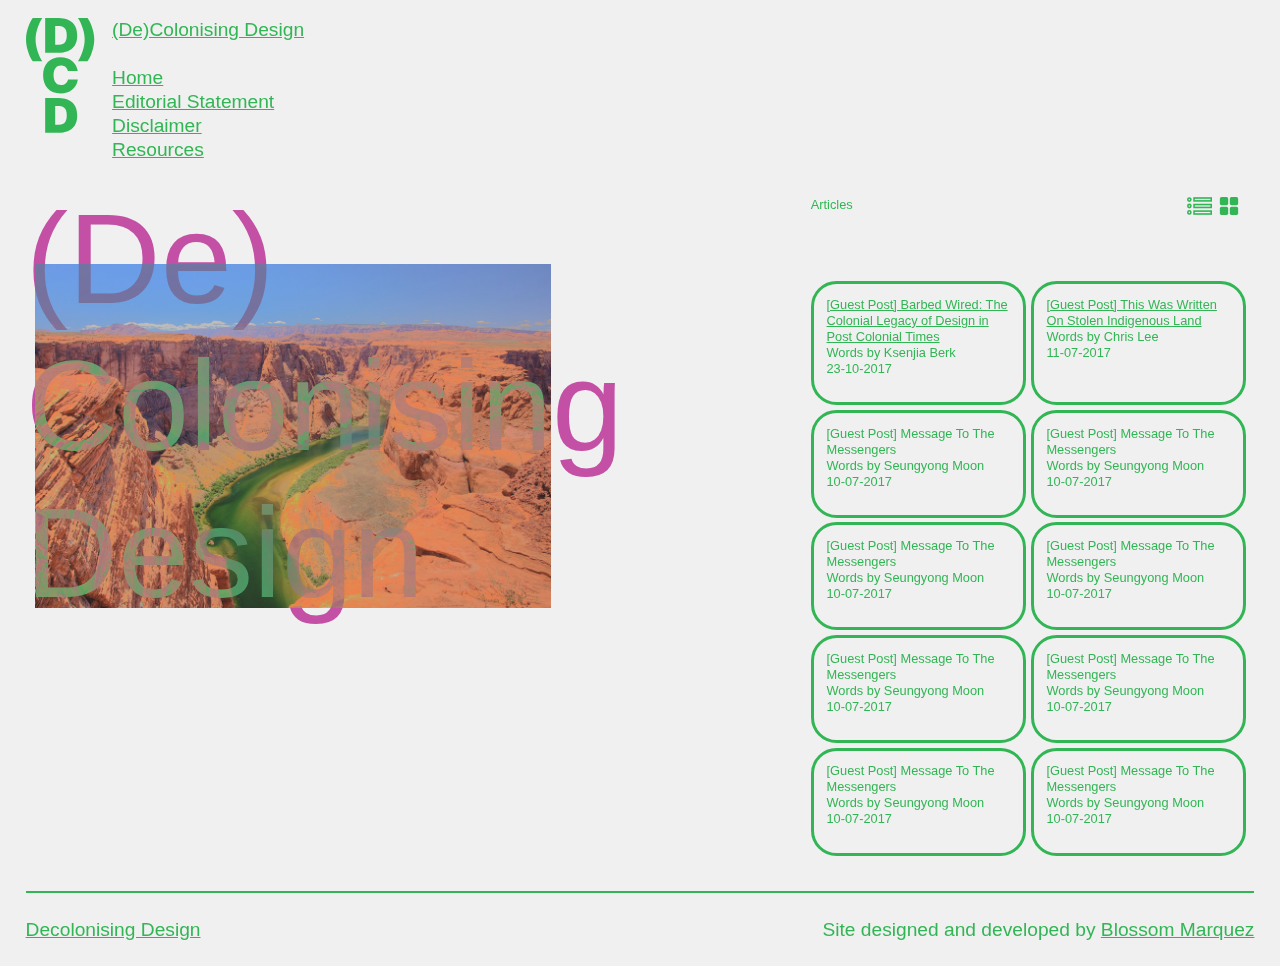
<file: index.html>
<!DOCTYPE html>
<html lang="en">

<head>
  <meta charset="UTF-8">
  <meta name="viewport" content="width=device-width, initial-scale=1.0">
  <!--Make sure to change page title-->
  <title>(De)Colonising Design</title>
  <!--Make sure to change stylesheet link-->
  <link rel="stylesheet" href="style.css">
</head>

<body>
  <!--Build your website inside this grid-->
  <div class="grid">
    <div id="logo"><img src="./images/DCD.svg"></div>
    <div class="head">
      <p><a href="https://www.decolonisingdesign.com/" target="_blank">(De)Colonising Design</a></p>
      <br>
      <p>
        <a href="." target="_self">Home</a>
      </p>
      <a href="./editorial-statement/index.html" target="_self">Editorial Statement</a>
      <br>
      <a href="./disclaimer/index.html" target="_self">Disclaimer</a>
      <br>
      <a href="./resources/index.html" target="_self">Resources</a>
      <!-- <br> -->
      <!-- <a id="foonote-form" href="./Webapp-form/index.html" target="_self">Footnotes Submission Form</a> -->
    </div>

    <div class="content">
      <p>(De)</p>
      <p>Colonising</p>
      <p>Design</p>
    </div>

    <div id="articlescontainer">
      <p id="top">Articles</p>
      <div id="top2">
        <a href="."> <img src="./Icons/List View Icon.svg"></a>
        <a href="."> <img src="./Icons/Grid View Active.svg"> </a>
      </div>
      <div id="subcontainer">
        <div id="art1">
          <a href="./article1/index.html">[Guest Post] Barbed Wired: The Colonial Legacy of Design in Post Colonial Times</a></p>
          <p>Words by Ksenjia Berk</p>
          <p>23-10-2017</p>
        </div>
        <div id="art2">
          <a href="./article2/index.html">[Guest Post] This Was Written On Stolen Indigenous Land</a>
          <p>Words by Chris Lee</p>
          <p>11-07-2017</p>
        </div>
    <div id="art3"> 
          <p>[Guest Post] Message To The Messengers</p>
          <p>Words by Seungyong Moon</p>
          <p>10-07-2017</p>
        </div>
        <div id="art4">
          <p>[Guest Post] Message To The Messengers</p>
          <p>Words by Seungyong Moon</p>
          <p>10-07-2017</p>
        </div>
        <div id="art5">
          <p>[Guest Post] Message To The Messengers</p>
          <p>Words by Seungyong Moon</p>
          <p>10-07-2017</p>
        </div>
        <div id="art6">
          <p>[Guest Post] Message To The Messengers</p>
          <p>Words by Seungyong Moon</p>
          <p>10-07-2017</p>
        </div>
        <div id="art7">
          <p>[Guest Post] Message To The Messengers</p>
          <p>Words by Seungyong Moon</p>
          <p>10-07-2017</p>
        </div>
        <div id="art8">
          <p>[Guest Post] Message To The Messengers</p>
          <p>Words by Seungyong Moon</p>
          <p>10-07-2017</p>
        </div>
        <div id="art9">
          <p>[Guest Post] Message To The Messengers</p>
          <p>Words by Seungyong Moon</p>
          <p>10-07-2017</p>
        </div>
        <div id="art10">
          <p>[Guest Post] Message To The Messengers</p>
          <p>Words by Seungyong Moon</p>
          <p>10-07-2017</p>
        </div>

      </div>
    </div>

    <div id="footer">
      <a id="link" href=".." target="_self">Decolonising Design</a>
      <p id="credit"> Site designed and developed by <a href="https://www.studioapriori.xyz" target="_self">Blossom
        Marquez</a></p>
    </div>
  </div>
  <!--This is the end of the grid div-->
</body>
<script src="./JS/list-view-grid-view.js"></script>

</html>
</file>
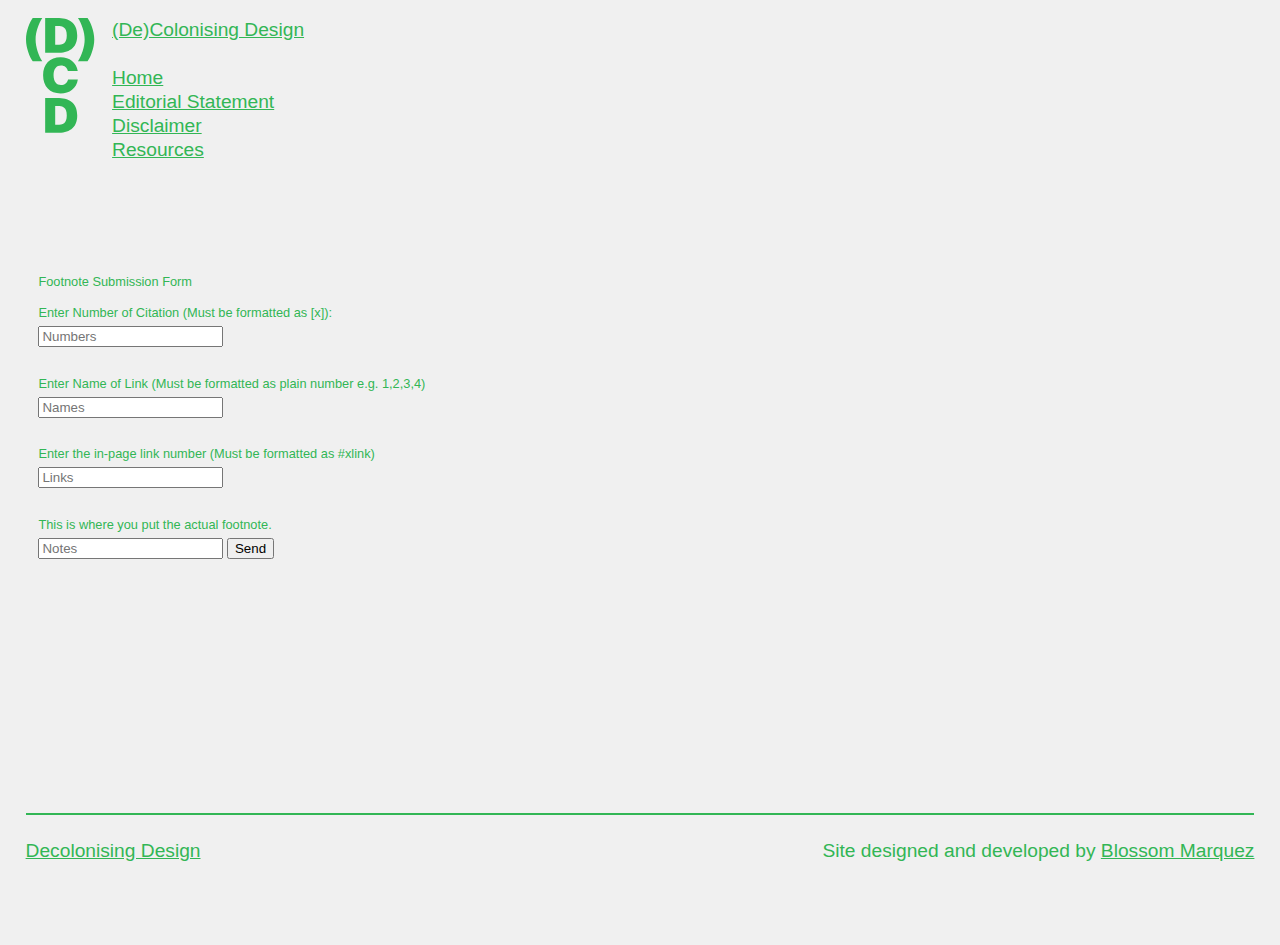
<file: Webapp-form/index.html>
<!DOCTYPE html>
<html lang="en">

<head>
    <meta charset="UTF-8">
    <meta name="viewport" content="width=device-width, initial-scale=1.0">
    <!--Make sure to change page title-->
    <title>(De)Colonising Design</title>
    <!--Make sure to change stylesheet link-->
    <link rel="stylesheet" href="style.css">
</head>

<body>
    <!--Build your website inside this grid-->
    <div class="grid">
        <div id="logo"><img src="../images/DCD.svg"></div>
        <div class="head">
            <p><a href="https://www.decolonisingdesign.com/" target="_blank">(De)Colonising Design</a></p>
            <br>
            <p>
                <a href="../index.html" target="_self">Home</a>
            </p>
            <a href="../editorial-statement/index.html" target="_self">Editorial Statement</a>
            <br>
            <a href="../disclaimer/index.html" target="_self">Disclaimer</a>
            <br>
            <a href="../resources/index.html" target="_self">Resources</a>
        </div>

        <div id="articlescontainer">
            <p class="paragraph" id="top">Footnote Submission Form</p>
            <form id="my-form" method="POST"
                action="https://script.google.com/macros/s/AKfycbwury9c8PzacG7DK9Nidq-I7WHbJ8EDYR1c1X6gxnEBQeyLs2eHxb1UQh2LuSX3QC7mKg/exec">
                <label for="Numbers">Enter Number of Citation (Must be formatted as [x]):</label> <input id="input1" name="Numbers"
                    type="text" placeholder="Numbers" required>
                <label for="Names">Enter Name of Link (Must be formatted as plain number e.g. 1,2,3,4)</label> <input id="input2"
                    name="Names" type="text" placeholder="Names" required>
                <label for="Links">Enter the in-page link number (Must be formatted as #xlink)</label> <input id="input3"
                    name="Links" type="text" placeholder="Links" required>
                <label for="Notes">This is where you put the actual footnote.</label> <input id="input4" name="Notes" type="text"
                    placeholder="Notes" required>
                <button type="submit">Send</button>
            </form>
        </div>

        <div id="footer">
            <a id="link" href=".." target="_self">Decolonising Design</a>
            <p id="credit"> Site designed and developed by <a href="https://www.studioapriori.xyz"
                    target="_self">Blossom
                    Marquez</a></p>
        </div>
    </div>
    <!--This is the end of the grid div-->
</body>
<script src="redirect.js"></script>

</html>
</file>
<file: style.css>
* {
    box-sizing: border-box;
    margin: 0;
}

body {
    background-color: #f0f0f0;
}

a:active,
a {
    color: #32B655;
}

a:hover {
    mix-blend-mode: exclusion;
}

.grid {
    /* This is the border of your grid, commit or omit as needed.
    border-style: solid;
    border-width: 0.1rem;
    border-color: black;
    */
    width: 100vw;
    height: 100vh;
    padding: 2vh 2vw 0vh 2vw;
    font-size: 1.5vw;
    color:#32B655;
    display: grid;
    gap: 2.5vh;
    grid-template-columns: 5vw repeat(2, 1fr) 15% repeat(2, 1fr);
    grid-template-rows: auto 75%;
    grid-template-areas:
        'logo head . . . .'
        'cont cont cont . artcont artcont'
        '. . . . artcont artcont'
        'foot foot foot foot foot foot'
        /* This line can have content added to it, until then it will not take up space on the page */
    ;
}

#footer {
    grid-area: foot;
    padding: 2vw 0 2vw 0;
    font-family: sans-serif;
    border-top: #32B655 solid .25vh;
    display: grid;
    grid-template-columns: repeat(2, auto);
    grid-template-areas: 
    'link credit';
}

#link {
    grid-area: link;
}

#credit {
    grid-area: credit;
    justify-self: right;
}

#logo {
    grid-area: logo;
    height: 3rem;
}

.head {
    /* Because the content box is placed on the same line as this the head box will expand to the area that cont takes up.
    This is the same for anything place alongside content that may be larger than itself.*/
    grid-area: head;
    font-size: 1.5vw;
    font-family: sans-serif;
    line-height: 1.25;
}

.content {
    grid-area: cont;
    font-family: sans-serif;
    font-size: 10vw;
    background-image: url(./images/original_4203adda485bf51284d4a1ab9a008c9f\ 1.png);
    background-repeat: no-repeat;
    background-position: 35% 25%;
    background-size: 95%;
    line-height: 1.15;
    color: #32B655;
    transition: all ease-out .5s;
}

.content>p {
    mix-blend-mode: exclusion;
}

#articlescontainer {
    grid-area: artcont;
    padding: 1vw;
    font-family: sans-serif;
    font-size: 1vw;
    display: grid;
    grid-template-columns: repeat(2, auto);
    grid-template-areas:
        'top top2'
        'bot bot';
}

#top {
    grid-area: top;
}

#top2 {
    grid-area: top2;
    justify-self: right;
    padding: 0;
}

#top2>a>img {
    width: 2vw;
    height: 2vh;
    display: inline;
}

#top2>a>img:hover {
    mix-blend-mode: exclusion;
}

#subcontainer {
    grid-area: bot;
    line-height: 1.25;
    display: grid;
    grid-template-columns: 50% 50%;
    grid-template-rows: repeat(5, auto);
    grid-template-areas:
        'art1 art2'
        'art3 art4'
        'art5 art6'
        'art7 art8'
        'art9 art10';
        gap: .5vh;

}

#art1,
#art2,
#art3,
#art4,
#art5,
#art6,
#art7,
#art8,
#art9,
#art10 {
    padding: 1vw;
    border: #32B655 solid .25vw;
    border-radius: 2vw;
    transition: all ease-out .5s;
}

#art1:hover,
#art2:hover,
#art3:hover,
#art4:hover,
#art5:hover,
#art6:hover,
#art7:hover,
#art8:hover,
#art9:hover,
#art10:hover {
background-color: #32B655;
color: #f0f0f0;
}

#art1:hover>a,
#art2:hover>a,
#art3:hover>a,
#art4:hover>a,
#art5:hover>a,
#art6:hover>a,
#art7:hover>a,
#art8:hover>a,
#art9:hover>a,
#art10:hover>a {
color: #f0f0f0;
mix-blend-mode: normal;
}

#art1 {
    grid-area: art1;
}

#art2 {
    grid-area: art2;
}

#art3 {
    grid-area: art3;
}

#art4 {
    grid-area: art4;
}

#art5 {
    grid-area: art5;
}

#art6 {
    grid-area: art6;
}

#art7 {
    grid-area: art7;
}

#art8 {
    grid-area: art8;
}

#art9 {
    grid-area: art9;
}

#art10 {
    grid-area: art10;
}

@media (max-width: 768px) and (min-width: 300px) {
    .grid {
        padding: 2rem;
        grid-template-columns: repeat(3, auto);
        grid-template-rows: repeat(3, auto);
        grid-template-areas:
            'logo . head'
            'cont cont cont'
            'artcont artcont artcont'
            'foot foot foot';
        gap: 1rem;
        border: none;
        border-style: none;
        border-width: 0;
    }

    #articlescontainer {
        grid-template-columns: repeat(2, 1fr);
        grid-template-rows: repeat(5, auto);
        grid-template-areas:
            'top top2'
            'bot bot';
            font-size: 4vw;
            border: none;
            border-style: none;
            border-width: 0;
    }

    #footer {
        grid-area: foot;
        margin-top: 2.5vh;
        padding: 2vw 0 2vw 0;
        font-size: 4vw;
        font-family: sans-serif;
        border-top: #32B655 solid .25vh;
        display: grid;
        grid-template-columns: repeat(2, auto);
        grid-template-areas: 
        'link credit';
    }

    #credit {
        justify-items: left;
        padding-left: 10vw;
    }

    #top {
        align-self: end;
    }

    #top2 > a > img {
        width: 5vw;
        height: 5vh;
        margin: 0;
    }

    .head {
        font-size: 4vw;
        text-align: right;
    }

}
</file>
<file: Webapp-form/style.css>
* {
    box-sizing: border-box;
    margin: 0;
}

body {
    background-color: #f0f0f0;
}

a:active,
a {
    color: #32B655;
}

a:hover {
    mix-blend-mode: exclusion;
}



.grid {
    /* This is the border of your grid, commit or omit as needed.
    border-style: solid;
    border-width: 0.1rem;
    border-color: black;
    */
    width: 100vw;
    height: 100vh;
    padding: 2vh 2vw 0vh 2vw;
    font-size: 1.5vw;
    color:#32B655;
    display: grid;
    gap: 2.5vh;
    grid-template-columns: 5vw repeat(2, 1fr) 15% repeat(2, 1fr);
    grid-template-rows: 25% 60% 15%;
    grid-template-areas:
        'logo head . . . .'
        'artcont artcont artcont . . .'
        'foot foot foot foot foot foot'
        /* This line can have content added to it, until then it will not take up space on the page */
    ;
}

#footer {
    grid-area: foot;
    padding: 2vw 0 2vw 0;
    font-family: sans-serif;
    border-top: #32B655 solid .25vh;
    display: grid;
    grid-template-columns: repeat(2, auto);
    grid-template-areas: 
    'link credit';
}

#link {
    grid-area: link;
}

#credit {
    grid-area: credit;
    justify-self: right;
}

#logo {
    grid-area: logo;
    height: 3rem;
}

.head {
    /* Because the content box is placed on the same line as this the head box will expand to the area that cont takes up.
    This is the same for anything place alongside content that may be larger than itself.*/
    grid-area: head;
    font-size: 1.5vw;
    font-family: sans-serif;
    line-height: 1.25;
}

.content>p {
    mix-blend-mode: exclusion;
}

#articlescontainer {
    grid-area: artcont;
    padding: 1vw;
    font-family: sans-serif;
    font-size: 1vw;
    display: grid;
    grid-template-columns: repeat(2, auto);
    grid-template-rows: 2vw auto;
    grid-template-areas:
        'top top'
        'bot bot';
}

label { 
    display: block;
    line-height: 3vh;
}

#input1,#input2,#input3,#input4  {
    margin-bottom: 2.5vh;
}

#top {
    grid-area: top;
}

#top2>a>img {
    width: 2vw;
    height: 2vh;
    display: inline;
}

#top2>a>img:hover {
    mix-blend-mode: exclusion;
}

#bot {
    grid-area: bot;
}
/*
#subcontainer {
    grid-area: bot;
    line-height: 1.25;
    display: grid;
    grid-template-columns: 50% 50%;
    grid-template-rows: repeat(5, auto);
    grid-template-areas:
        'art1 art2'
        'art3 art4'
        'art5 art6'
        'art7 art8'
        'art9 art10';
        gap: .5vh;

} */

#art1,
#art2,
#art3,
#art4,
#art5,
#art6,
#art7,
#art8,
#art9,
#art10 {
    padding: 1vw;
    border: #32B655 solid .25vw;
    border-radius: 2vw;
    transition: all ease-out .5s;
}

#art1:hover,
#art2:hover,
#art3:hover,
#art4:hover,
#art5:hover,
#art6:hover,
#art7:hover,
#art8:hover,
#art9:hover,
#art10:hover {
background-color: #32B655;
color: #f0f0f0;
}

#art1:hover>a,
#art2:hover>a,
#art3:hover>a,
#art4:hover>a,
#art5:hover>a,
#art6:hover>a,
#art7:hover>a,
#art8:hover>a,
#art9:hover>a,
#art10:hover>a {
color: #f0f0f0;
mix-blend-mode: normal;
}

#art1 {
    grid-area: art1;
}

#art2 {
    grid-area: art2;
}

#art3 {
    grid-area: art3;
}

#art4 {
    grid-area: art4;
}

#art5 {
    grid-area: art5;
}

#art6 {
    grid-area: art6;
}

#art7 {
    grid-area: art7;
}

#art8 {
    grid-area: art8;
}

#art9 {
    grid-area: art9;
}

#art10 {
    grid-area: art10;
}

@media (max-width: 768px) and (min-width: 300px) {
    .grid {
        padding: 2rem;
        grid-template-columns: repeat(3, auto);
        grid-template-rows: repeat(3, auto);
        grid-template-areas:
            'logo . head'
            'cont cont cont'
            'artcont artcont artcont'
            'foot foot foot';
        gap: 1rem;
        border: none;
        border-style: none;
        border-width: 0;
    }

    #articlescontainer {
        grid-template-columns: repeat(2, 1fr);
        grid-template-rows: repeat(5, auto);
        grid-template-areas:
            'top top2'
            'bot bot';
            font-size: 4vw;
            border: none;
            border-style: none;
            border-width: 0;
    }

    #footer {
        grid-area: foot;
        margin-top: 2.5vh;
        padding: 2vw 0 2vw 0;
        font-size: 4vw;
        font-family: sans-serif;
        border-top: #32B655 solid .25vh;
        display: grid;
        grid-template-columns: repeat(2, auto);
        grid-template-areas: 
        'link credit';
    }

    #credit {
        justify-items: left;
        padding-left: 10vw;
    }

    #top {
        align-self: end;
    }

    #top2 > a > img {
        width: 5vw;
        height: 5vh;
        margin: 0;
    }

    .head {
        font-size: 4vw;
        text-align: right;
    }

}
</file>
